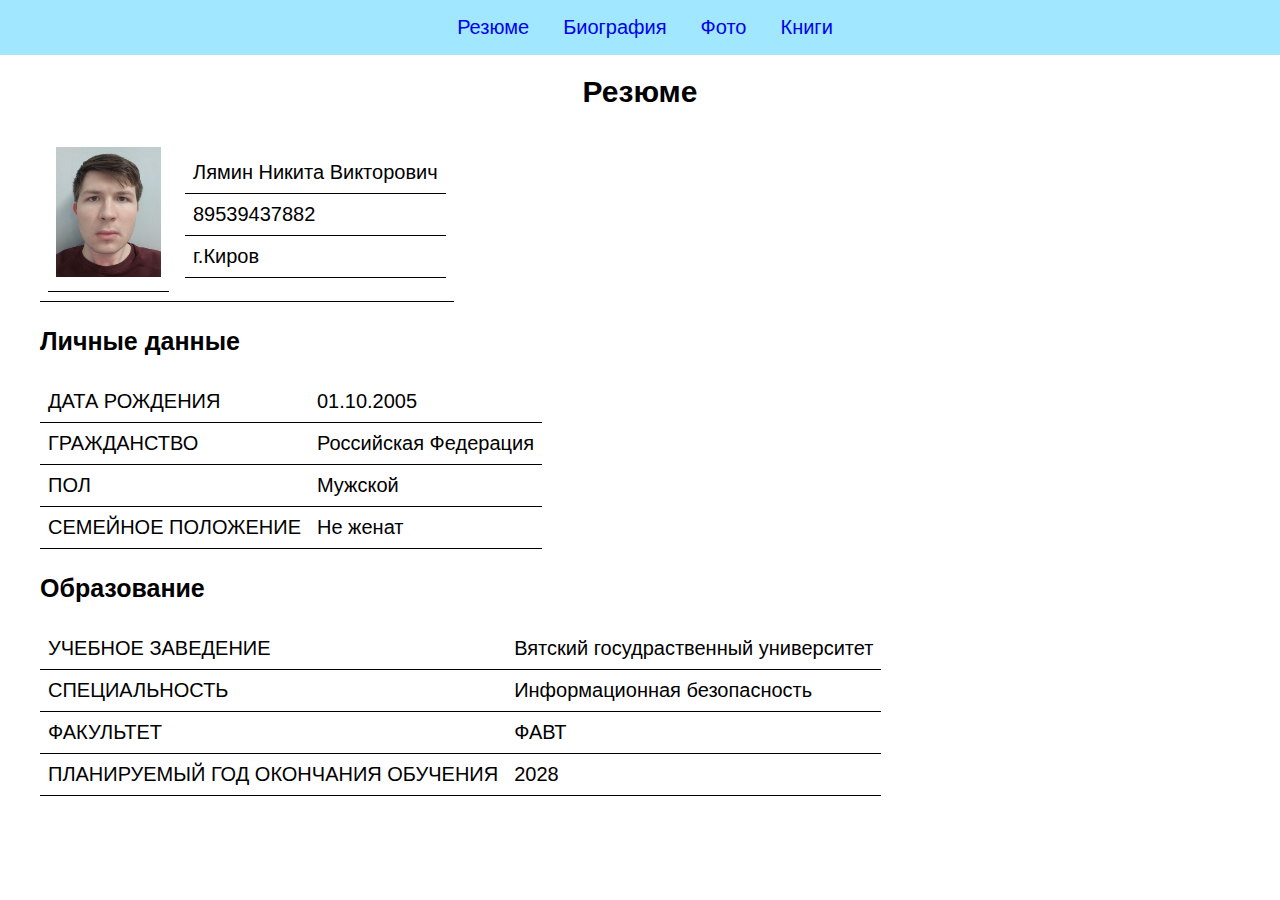
<file: index.html>
<!DOCTYPE html>
<html lang="ru">
<head>
    <meta charset="utf-8">
    <link rel="stylesheet" href="styles.css">
    <title>Резюме</title>
    <link rel="icon" href="favicon.ico">
</head>

<body>
    <header>
        <nav>
            <ul>
                <li><a href="index.html">Резюме</a></li>
                <li><a href="bio.html">Биография</a></li>
                <li><a href="photo.html">Фото</a></li>
                <li><a href="books.html">Книги</a></li>
            </ul>
        </nav>
    </header>
    <main>

        <section class="tables">
            <H1>Резюме</H1>
            <table id="table2table">
                <tr>
                    <td>
                        <table class="smalltable">
                            <tr><td><img src="photo/user.jpg" width="105" 
                                height = "130" id="myphoto" alt="myphoto"></td></tr>
                        </table>
                    </td>
                    
                    <td>
                        <table >
                            <tr><td>Лямин Никита Викторович</td></tr>
                            <tr><td>89539437882</td></tr>
                            <tr><td>г.Киров</td></tr>
                        </table>
                    </td>
                </tr>
            </table>
        </section>

    
        <section>
            <h3>Личные данные</h3>
            <table class="resume-table">
                <tr><td>ДАТА РОЖДЕНИЯ</td><td>01.10.2005</td></tr>
                <tr><td>ГРАЖДАНСТВО</td><td>Российская Федерация</td></tr>
                <tr><td>ПОЛ</td><td>Мужской</td></tr>
                <tr><td>СЕМЕЙНОЕ ПОЛОЖЕНИЕ</td><td>Не женат</td></tr>
            </table>

            <h3>Образование</h3>
            <table class="resume-table">
                <tr><td>УЧЕБНОЕ ЗАВЕДЕНИЕ</td><td>Вятский госудраственный университет</td></tr>
                <tr><td>СПЕЦИАЛЬНОСТЬ</td><td>Информационная безопасность</td></tr>
                <tr><td>ФАКУЛЬТЕТ</td><td>ФАВТ</td></tr>
                <tr><td>ПЛАНИРУЕМЫЙ ГОД ОКОНЧАНИЯ ОБУЧЕНИЯ</td><td>2028</td></tr>
            </table>
        </section>
    </main>

</body>
</file>
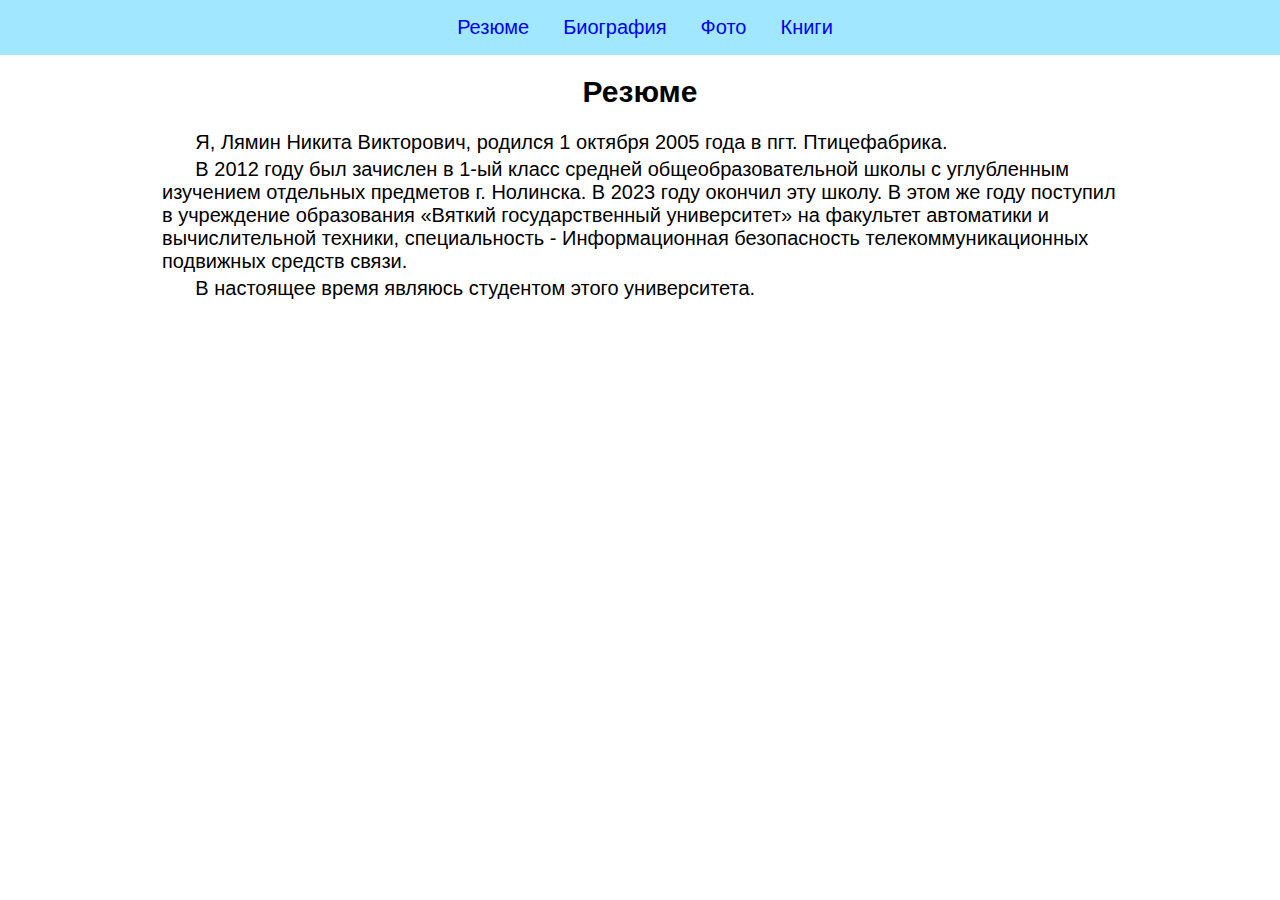
<file: bio.html>
<!DOCTYPE html>
<html lang="ru">
<head>
    <meta charset="utf-8">
    <link rel="stylesheet" href="styles.css">
    <title>Краткая автобиография</title>
    <link rel="icon" href="favicon.ico">
</head>

<body>
    <header>
        <nav>
            <ul>
                <li><a href="index.html">Резюме</a></li>
                <li><a href="bio.html">Биография</a></li>
                <li><a href="photo.html">Фото</a></li>
                <li><a href="books.html">Книги</a></li>
            </ul>
        </nav>
    </header>

    <section class="text">
        <h1>Резюме</h1>
        <p>
            Я, Лямин Никита Викторович, родился 1 октября 2005 года в пгт. Птицефабрика. 
        </p>
        <p>
            В 2012 году был зачислен в 1-ый класс средней общеобразовательной
            школы с углубленным изучением отдельных предметов г. Нолинска. 
            В 2023 году окончил эту школу. В этом же году поступил в учреждение образования 
            «Вяткий государственный университет» на факультет автоматики и вычислительной техники, 
            специальность - Информационная безопасность телекоммуникационных подвижных средств связи.
        </p>
        <p>
            В настоящее время являюсь студентом этого университета.
        </p>
    </section>
</body>
</html>
</file>
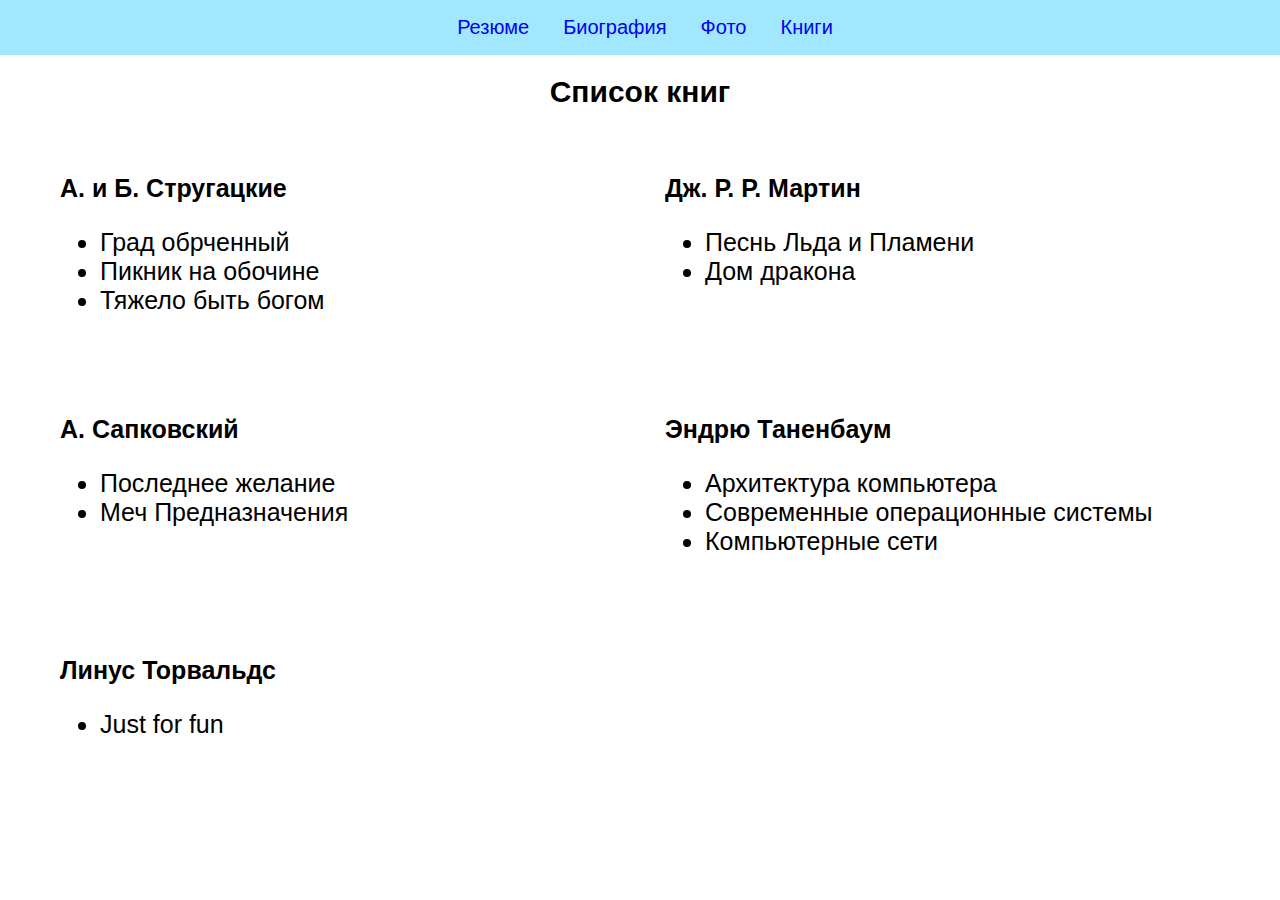
<file: books.html>
<!DOCTYPE html>
<html lang="ru">
<head>
    <meta charset="utf-8">
    <link rel="stylesheet" href="styles.css">
    <title>Книги</title>
    <link rel="icon" href="favicon.ico">
</head>
<body>
    <header>
        <nav>
            <ul>
                <li><a href="index.html">Резюме</a></li>
                <li><a href="bio.html">Биография</a></li>
                <li><a href="photo.html">Фото</a></li>
                <li><a href="books.html">Книги</a></li>
            </ul>
        </nav>
    </header>
    
    <main>
        <h1>Список книг</h1>
        <section id="books">
            <article class="author">
                <h3>
                    А. и Б. Стругацкие
                </h3>
                <ul>
                    <li>Град обрченный</li>
                    <li>Пикник на обочине</li>
                    <li>Тяжело быть богом</li>
                </ul>
            </article>
            
            <article class="author">
                <h3>
                    Дж. Р. Р. Мартин
                </h3>
                <ul>
                    <li>Песнь Льда и Пламени</li>
                    <li>Дом дракона</li>
                </ul>
            </article>
            
            <article class="author">
                <h3>
                    А. Сапковский
                </h3>
                <ul>
                    <li>Последнее желание</li>
                    <li>Меч Предназначения</li>
                </ul>
            </article>

            <article class="author">
                <h3>
                    Эндрю Таненбаум
                </h3>
                <ul>
                    <li>Архитектура компьютера</li>
                    <li>Современные операционные системы</li>
                    <li>Компьютерные сети</li>
                </ul>
            </article>
            <article class="author">
                <h3>
                    Линус Торвальдс
                </h3>
                <ul>
                    <li>Just for fun</li>
                </ul>
            </article>
        </section>
    </main>
</body>
</file>
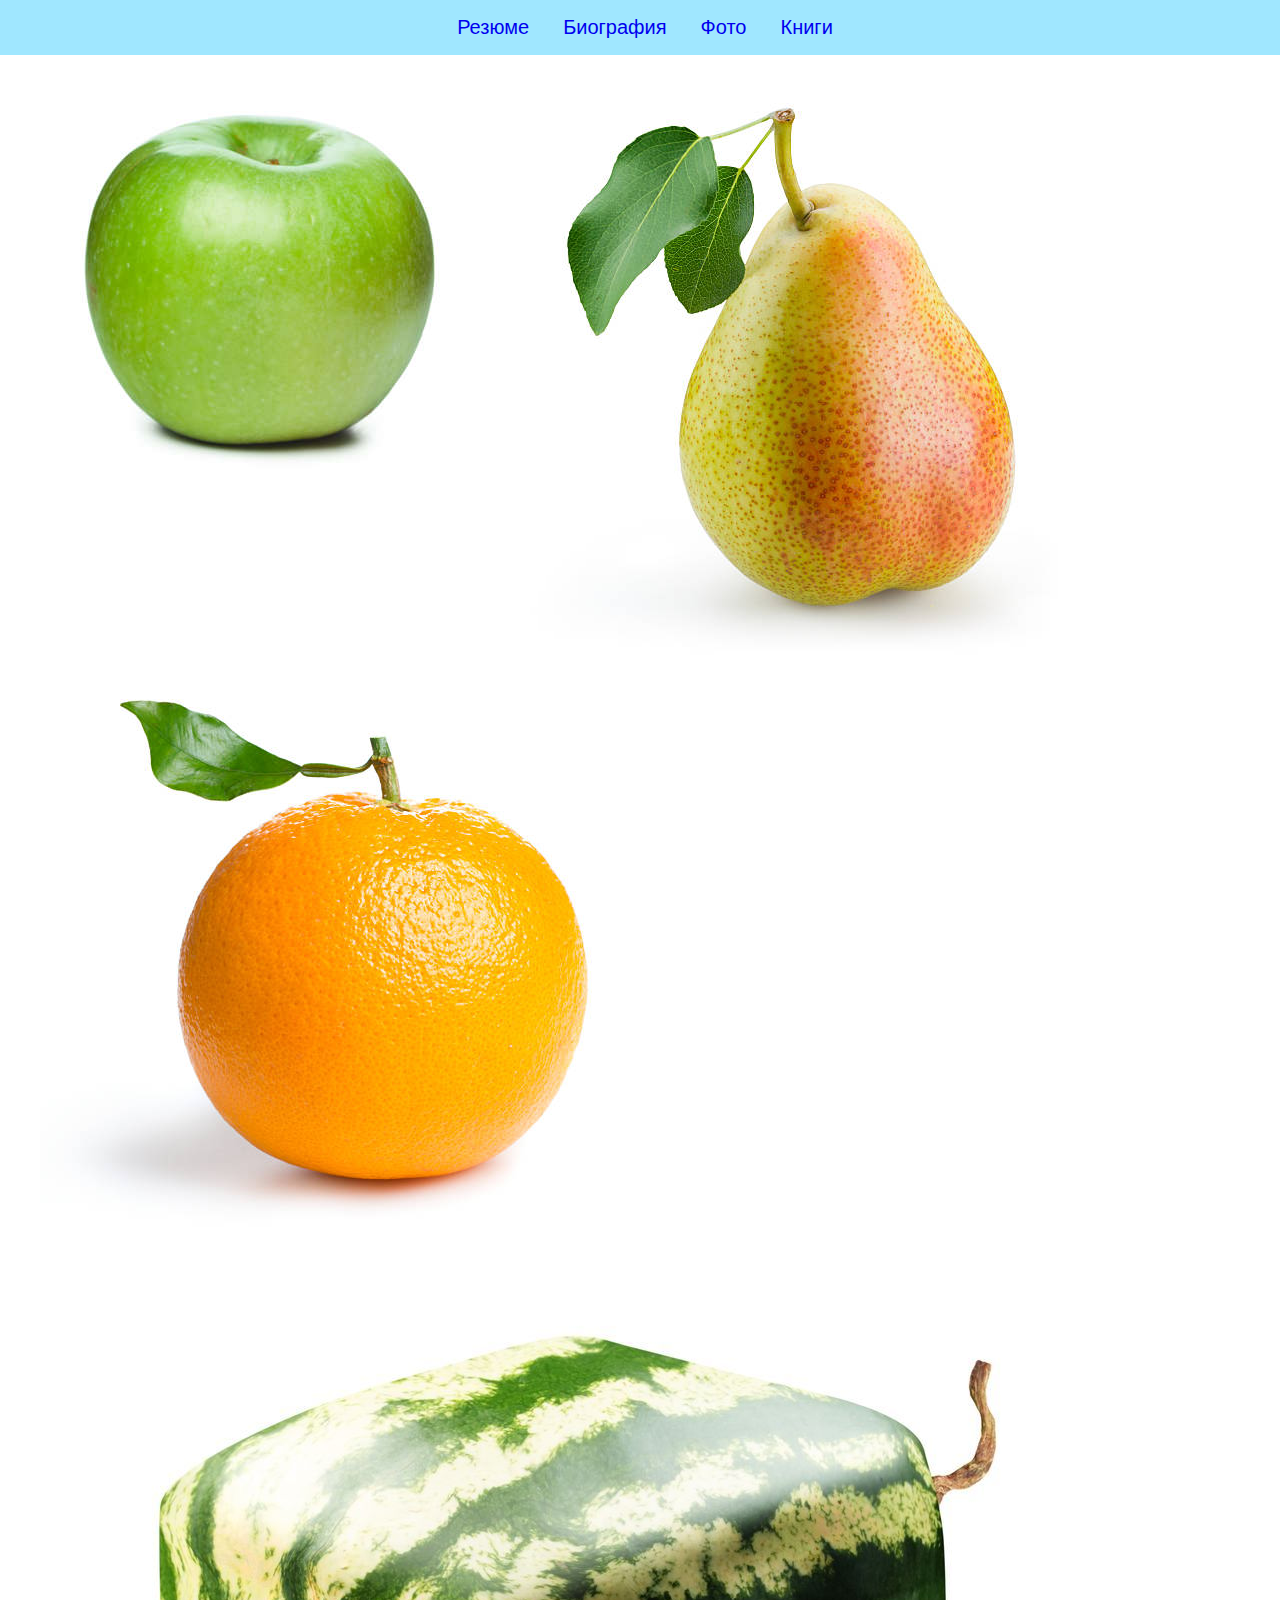
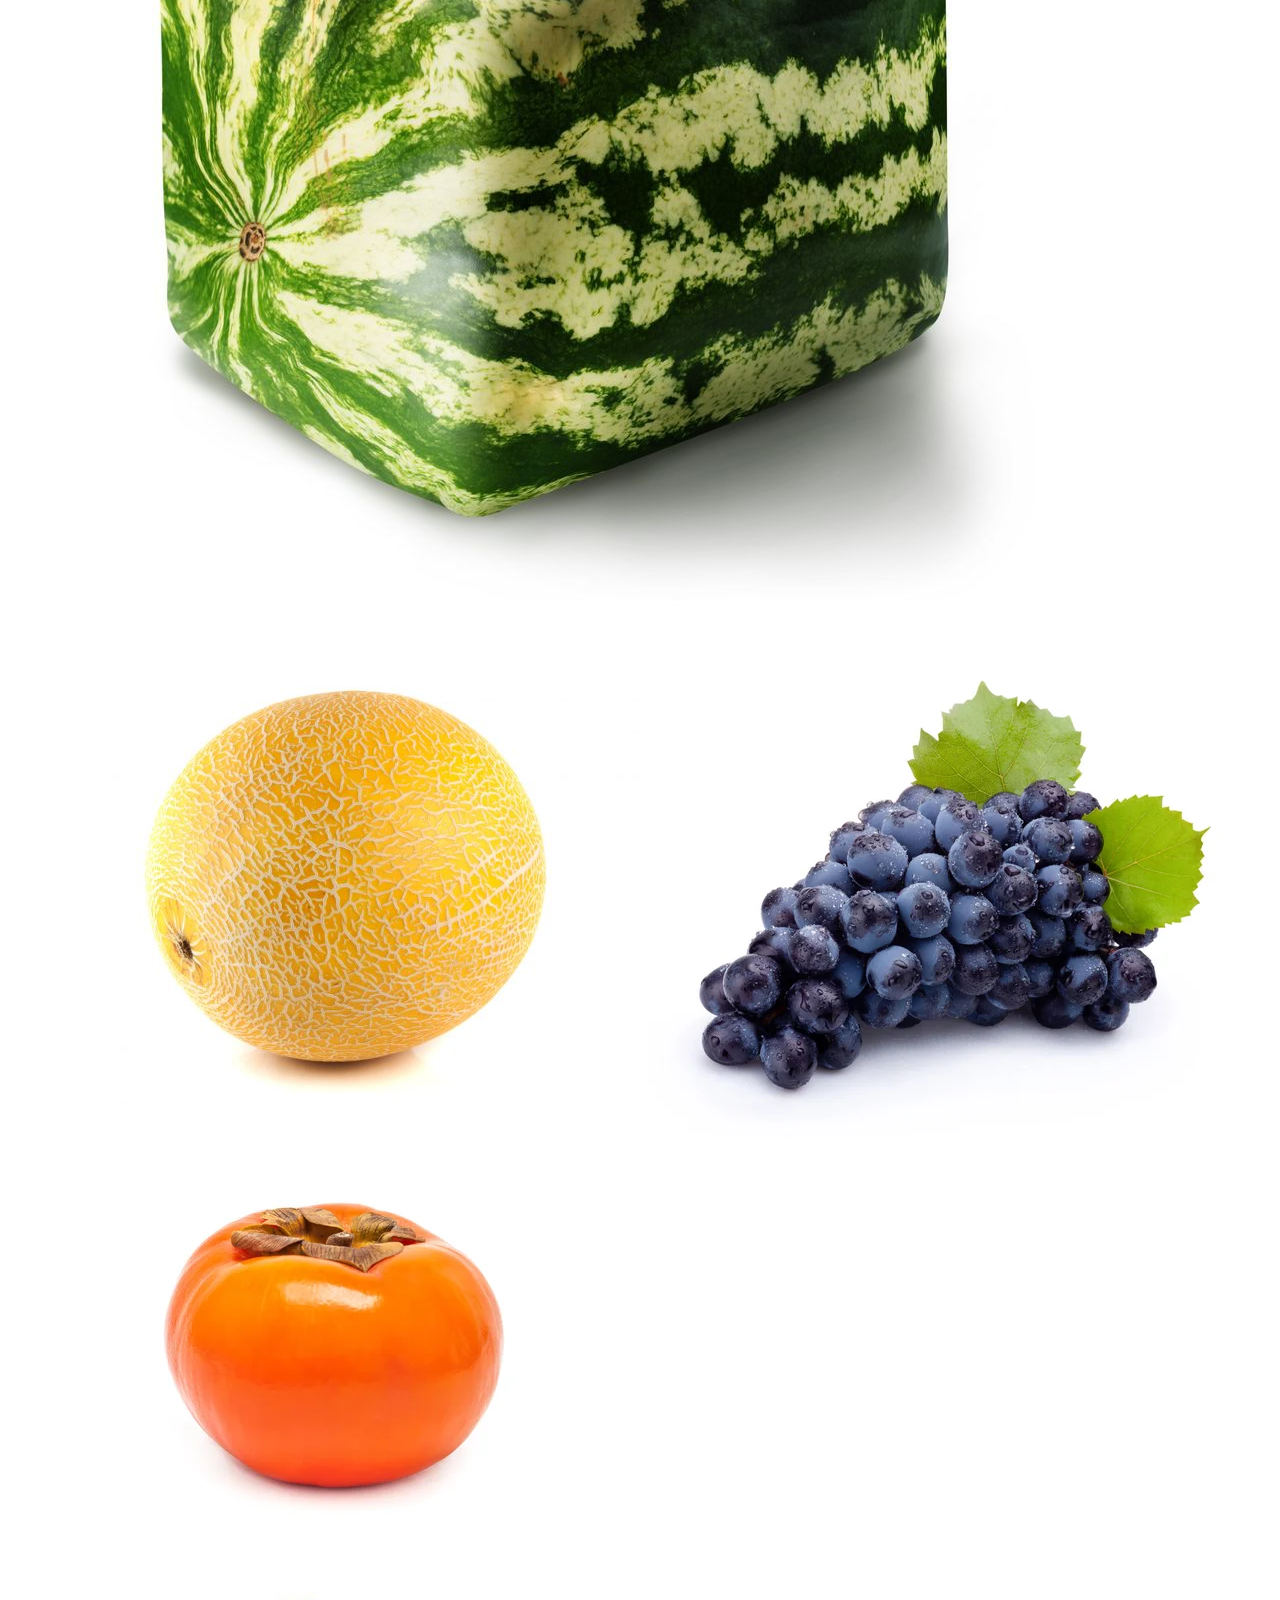
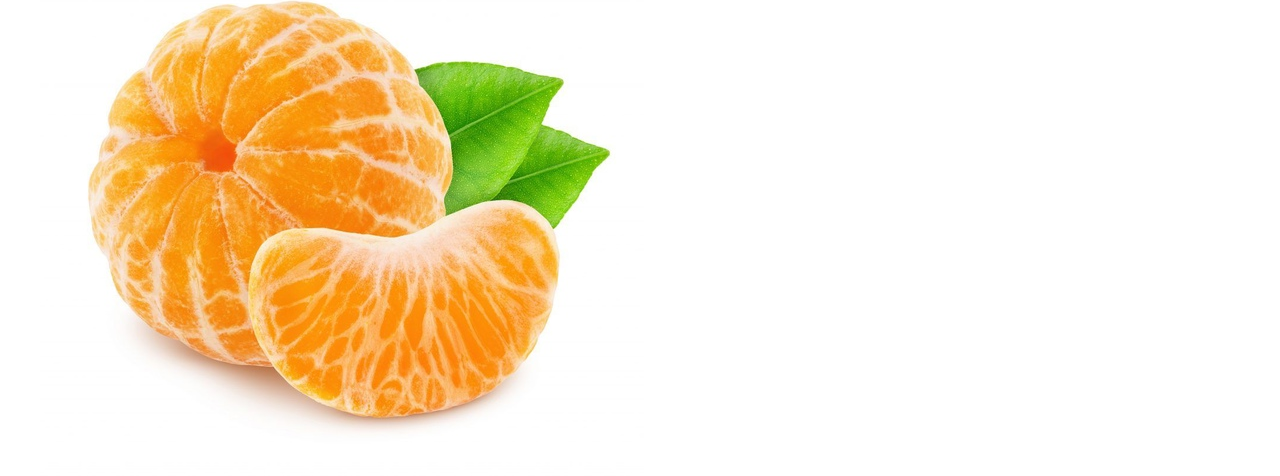
<file: photo.html>
<!DOCTYPE html>
<html lang="ru">
<head>
    <meta charset="utf-8">
    <link rel="stylesheet" href="styles.css">
    <title>Фотогалерея</title>
    <link rel="icon" href="favicon.ico">
</head>

<body>
    <header>
        <nav>
            <ul>
                <li><a href="index.html">Резюме</a></li>
                <li><a href="bio.html">Биография</a></li>
                <li><a href="photo.html">Фото</a></li>
                <li><a href="books.html">Книги</a></li>
            </ul>
        </nav>
    </header>

<main>
    <section id="photos">
        <img class="fit-picture"
        src="photo/яблоко.jpg"
        alt="Яблоко">
        <img class="fit-picture"
        src="photo/груша.jpg"
        alt="Груша">
        <img class="fit-picture"
        src="photo/апельсин.jpg"
        alt="Апельсин">
        <img class="fit-picture"
        src="photo/арбуз.jpg"
        alt="Арбуз">
        <img class="fit-picture"
        src="photo/дыня.jpg"
        alt="Дыня">
        <img class="fit-picture"
        src="photo/виноград.jpg"
        alt="Виноград">
        <img class="fit-picture"
        src="photo/хурма.jpg"
        alt="Хурма">
        <img class="fit-picture"
        src="photo/мандарин.jpg"
        alt="Мандарин">
    </section>
</main>

</html>
</file>
<file: styles.css>
body {
    padding: 0;
    margin: 0;
}

main {
    flex-direction: column;
    width: 100%;
    max-width: 1200px;
    margin: 0 auto;
}

/* стили навигации */
header{
    width: 100%;
    background: rgb(160, 231, 255);
}

nav {
    width: 80%;
    margin: 0 auto;
    display: flex;
    justify-content: space-around;
}

nav li {
    display: inline-block;
    margin-right: 30px;
}

nav a {
    text-decoration: none;
    font-size: 20px;
    font-family: "Lucida Sans Unicode", "Lucida Grande", Sans-Serif;
}
/* конец навигации */

.text {
    display: flex;
    flex-direction: column;
    width: 75%;
    margin: 0 auto;
}

p {
    margin: 2px;
    text-indent: 3ch;
    font-size: 20px;
    font-family: "Lucida Sans Unicode", "Lucida Grande", Sans-Serif;
  }

/* стили заголовков */
h1 {
    text-align: center;
    font-size: 30px;
    font-family: "Lucida Sans Unicode", "Lucida Grande", Sans-Serif;
}

h3 {
    font-size: 25px;
    font-family: "Lucida Sans Unicode", "Lucida Grande", Sans-Serif;
}
/* конец заголовков */

/* Стили таблицы */
td {
    font-size: 20px;
    border-bottom: 1px solid #000000;
    color: rgb(0, 0, 0);
    padding: 9px 8px;
  }

table {
    font-family: "Lucida Sans Unicode", "Lucida Grande", Sans-Serif;
    font-size: 14px;
    background: white;
    border-collapse: collapse;
    text-align: left;
}
/* конец таблиц */

.fit-picture{
    align-self: flex-start;
}

.author {
    font-size: 25px;
    margin: 20px;
}

#books {
    display: grid;
    grid-template-columns: 1fr 1fr;
    gap: 10px;
    font-family: "Lucida Sans Unicode", "Lucida Grande", Sans-Serif;
    font-size: 14px;
}

#photos {
    display: flex;
    flex-wrap: wrap;
}

@media screen and (max-width: 1028px) {
    nav a{
        font-size: 40px;
    }
    td{
        font-size: 40px;
    }
    #myphoto{
        width: 195px;
        height: 250px;
    }
    h3 {
        font-size: 35px;
    }
    h1 {
        font-size: 50px;
    }
    p{
        font-size: 40px;
        text-align: justify;
    }
    .author {
        font-size: 25px;
    }

    .fit-picture{
        width: 50%;
    }
}
</file>
